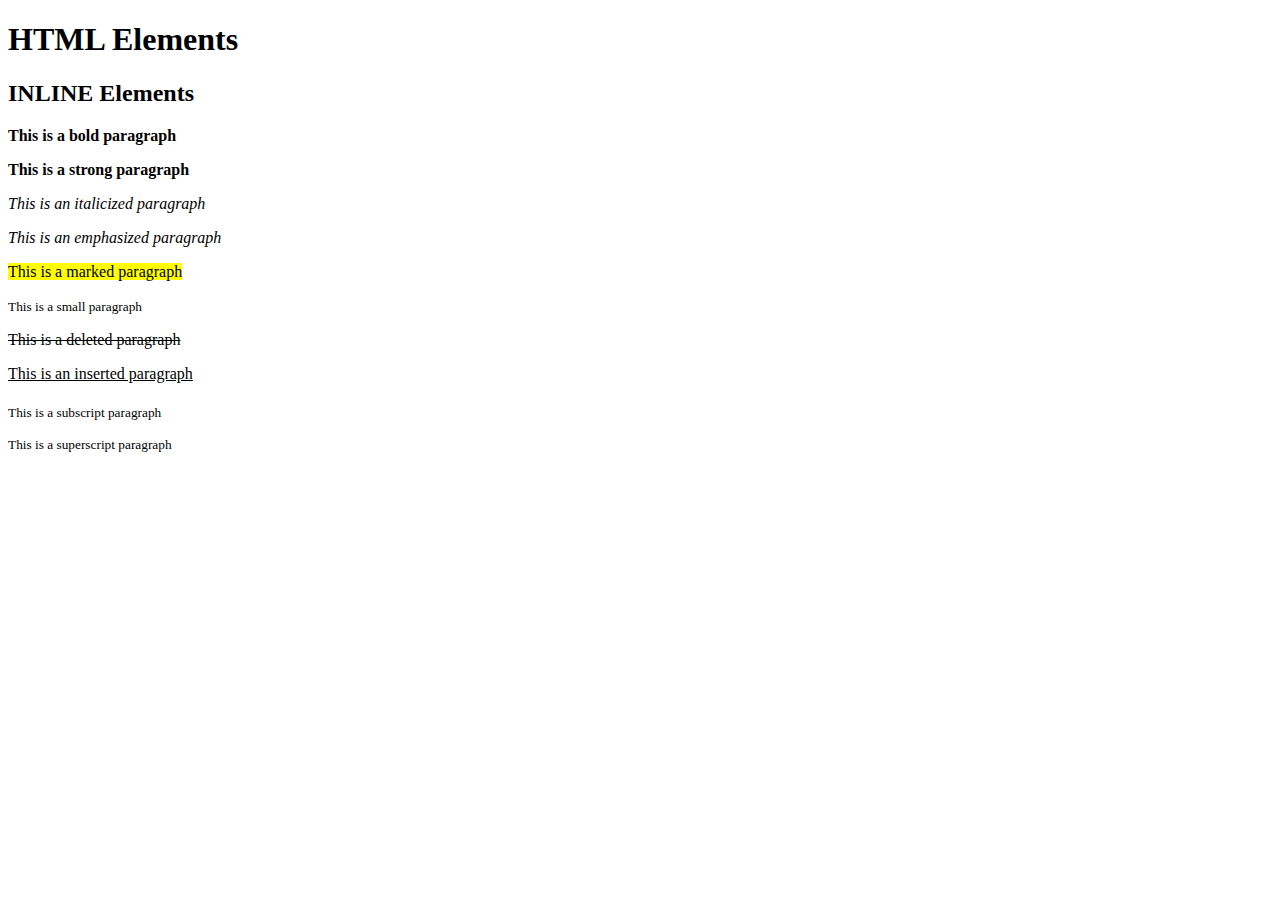
<file: test.html>
<!DOCTYPE html>
<html>
    <head>
        <title>HTML Elements</title>
    </head>
    <body>
        <h1>HTML Elements</h1>
	<h2>INLINE Elements</h2>
        <p><b>This is a bold paragraph</b></p>
	<p><strong>This is a strong paragraph</strong></p>
	<p><i>This is an italicized paragraph</i></p>
	<p><em>This is an emphasized paragraph</em></p>
	<p><mark>This is a marked paragraph</mark></p>
	<p><small>This is a small paragraph</small></p>
	<p><del>This is a deleted paragraph</del></p>
	<p><ins>This is an inserted paragraph</ins></p>
	<p><sub>This is a subscript paragraph</sub></p>
	<p><sup>This is a superscript paragraph</sup></p>
    </body>
</html>
</file>
